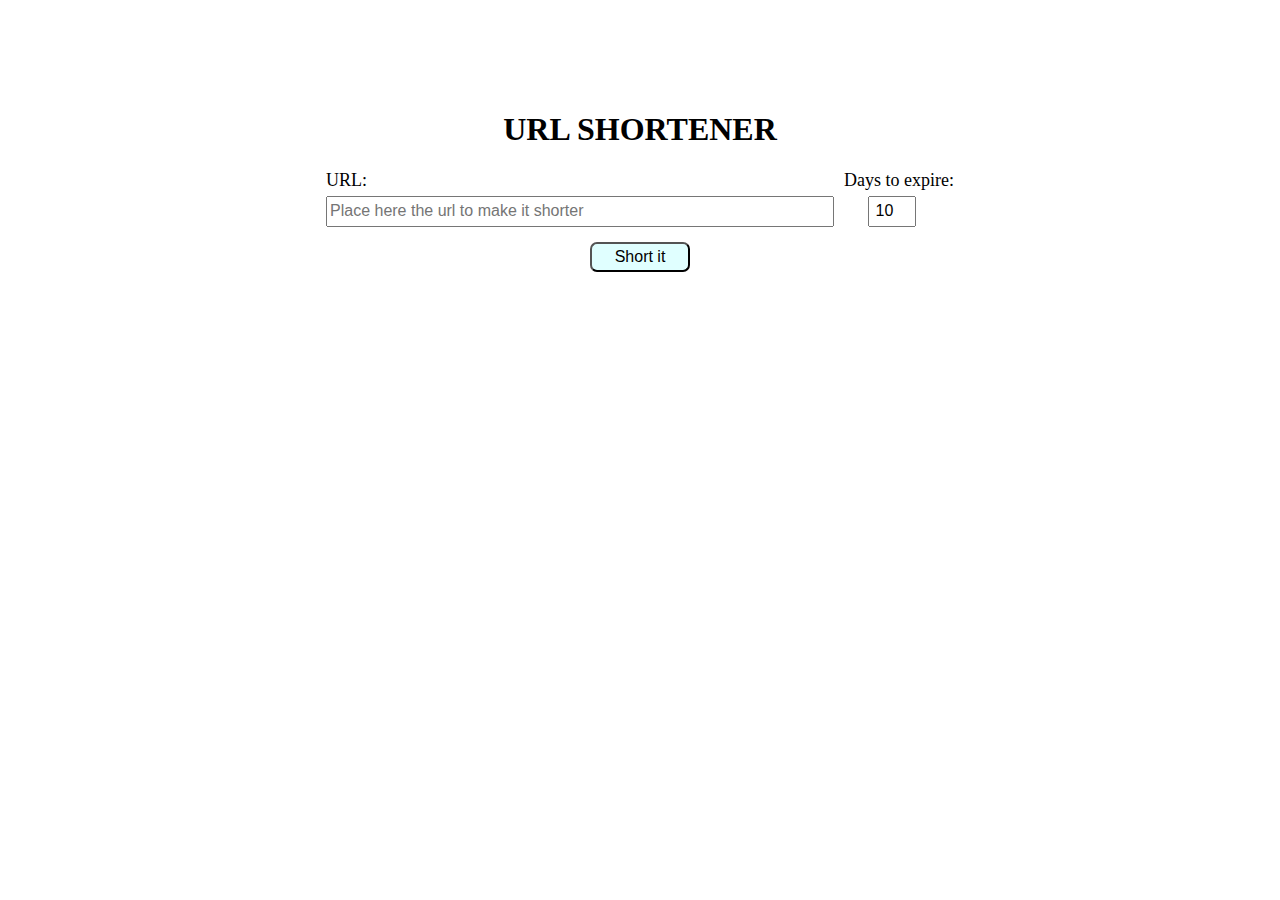
<file: public/index.html>
<!DOCTYPE html>
<html>
    <head>
        <meta charset="utf-8" />
        <title>HShortURL</title>
        <link rel="stylesheet" href="./index.css">
        <script src="./index.js"></script>
    </head>
    <body>
        <section>
            <form onsubmit="shortUrl(event); return false;" class="main-form"
            >
                <h1>URL SHORTENER</h1>
                <section  style="display: flex;">
                    <section style="margin-right: 10px;">
                        <label for="originalUrl" >URL:</label>
                        <br />
                        <input name="originalUrl" type="url" required placeholder="Place here the url to make it shorter" class="url-input" />
                    </section>
                    <section>
                        <label for="expireDate" >Days to expire:</label>
                        <br />
                        <input name="expireDate" type="number" value=10 min=1 max=30 required class="days-left" />
                    </section>
                </section>
                <input type="submit" value="Short it" class="submit-btn"/>
            </form>
        </section>
        <section id="result">

        </section>
    </body>
</html>
</file>
<file: public/index.css>
.main-form {
    margin-top: 10vh;
    display: flex;
    flex-direction: column;
    align-items: center;
    justify-content: center;
    align-content: center;
}

.main-form input {
    height: 25px;
    font-size: 1em;
    margin-top: 5px;
}

.main-form label {
    font-size: large;
}

.days-left {
    width: 40px;
    text-align: center;
    transform: translateX(50%);
}

.url-input {
    width: 500px;
}

.main-form input.submit-btn {
    height: 30px;
    width: 100px;
    margin-top: 15px;
    background-color: lightcyan;
    border-radius: 7px;
}

.main-form input.submit-btn:hover{
    background-color: rgb(186, 255, 255);
}

#result {
    margin-top: 10vh;
    display: flex;
    flex-direction: column;
    justify-content: center;
    align-items: center;
}

.tooltip {
  translate: 100px 120%;
  border-radius: 2px;
}

table {
    border-collapse: collapse;
    max-width: 70%;
}

td,th {
    border: solid 1px;
    padding: 3px 10px;
}

tr:nth-child(even) {
  background-color: #D6EEEE;
}
</file>
